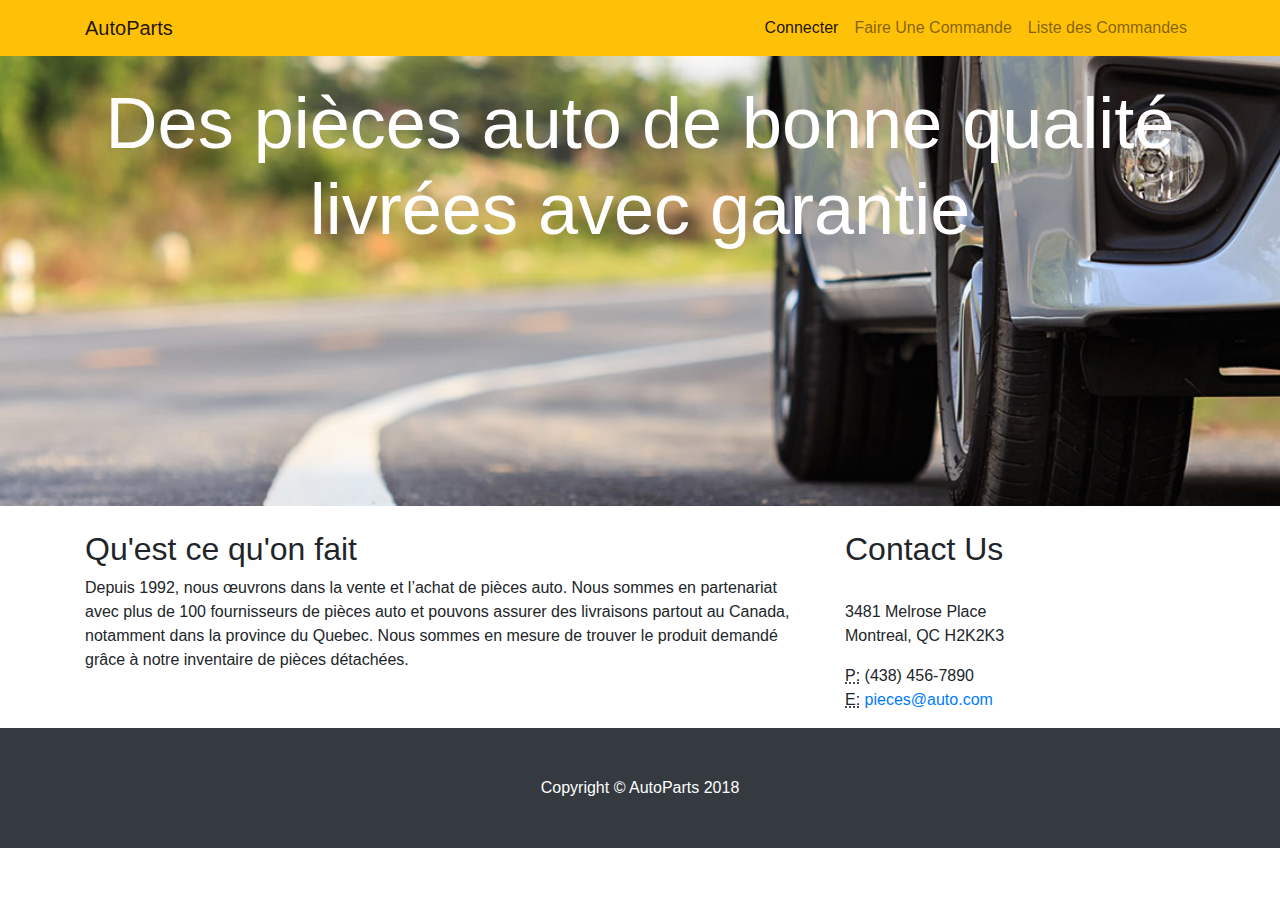
<file: web/index/index.html>
<!DOCTYPE html>
<html lang="en">

  <head>

    <meta charset="utf-8">
    <meta name="viewport" content="width=device-width, initial-scale=1, shrink-to-fit=no">
    <meta name="description" content="">
    <meta name="author" content="">

    <title>AutoParts</title>

    <!-- Bootstrap core CSS -->
    <link href="vendor/bootstrap/css/bootstrap.min.css" rel="stylesheet">

    <!-- Custom styles for this template -->
    <link href="css/business-frontpage.css" rel="stylesheet">

  </head>

  <body>

    <!-- Navigation -->
    <nav class="navbar navbar-expand-lg navbar-light bg-warning fixed-top">
      <div class="container">
        <a class="navbar-brand" href="#">AutoParts</a>
        <button class="navbar-toggler" type="button" data-toggle="collapse" data-target="#navbarResponsive" aria-controls="navbarResponsive" aria-expanded="false" aria-label="Toggle navigation">
          <span class="navbar-toggler-icon"></span>
        </button>
        <div class="collapse navbar-collapse" id="navbarResponsive">
          <ul class="navbar-nav ml-auto">
            <li class="nav-item active">
              <a class="nav-link" href="#">Connecter
                <span class="sr-only">(current)</span>
              </a>
            </li>
            <li class="nav-item">
              <a class="nav-link" href="./commande/">Faire Une Commande</a>
            </li>
            <li class="nav-item">
              <a class="nav-link" href="./listecommande/">Liste des Commandes</a>
            </li>
          </ul>
        </div>
      </div>
    </nav>

    <!-- Header with Background Image -->
    <header class="business-header">
      <div class="container">
        <div class="row">
          <div class="col-lg-12">		    
			<h1 class="display-3 text-center text-white mt-4">Des pièces auto de bonne qualité livrées avec garantie</h1>
          </div>
        </div>
      </div>
    </header>

    <!-- Page Content -->
    <div class="container">

      <div class="row">
        <div class="col-sm-8">
          <h2 class="mt-4">Qu'est ce qu'on fait</h2>
          <p>Depuis 1992, nous œuvrons dans la vente et l’achat de pièces auto. Nous sommes en partenariat avec plus de 100 fournisseurs de pièces auto et pouvons assurer des livraisons partout au Canada, notamment dans la province du Quebec. Nous sommes en mesure de trouver le produit demandé grâce à notre inventaire de pièces détachées.</p>
          <p>

          </p>
        </div>
        <div class="col-sm-4">
          <h2 class="mt-4">Contact Us</h2>
          <address>
            <br>3481 Melrose Place
            <br>Montreal, QC H2K2K3
            <br>
          </address>
          <address>
            <abbr title="Phone">P:</abbr>
            (438) 456-7890
            <br>
            <abbr title="Email">E:</abbr>
            <a href="mailto:#">pieces@auto.com</a>
          </address>
        </div>
      </div>
      <!-- /.row -->

    </div>
    <!-- /.container -->

    <!-- Footer -->
    <footer class="py-5 bg-dark">
      <div class="container">
        <p class="m-0 text-center text-white">Copyright &copy; AutoParts 2018</p>
      </div>
      <!-- /.container -->
    </footer>

    <!-- Bootstrap core JavaScript -->
    <script src="vendor/jquery/jquery.min.js"></script>
    <script src="vendor/bootstrap/js/bootstrap.bundle.min.js"></script>

  </body>

</html>
</file>
<file: web/index/css/business-frontpage.css>
/*!
 * Start Bootstrap - Busines Frontpage (https://startbootstrap.com/template-overviews/business-frontpage)
 * Copyright 2013-2017 Start Bootstrap
 * Licensed under MIT (https://github.com/BlackrockDigital/startbootstrap-business-frontpage/blob/master/LICENSE)
 */

body {
  padding-top: 54px;
}

@media (min-width: 992px) {
  body {
    padding-top: 56px;
  }
}

.business-header {
  height: 50vh;
  min-height: 300px;
  background: url("../img.jpg") center center no-repeat scroll;
  -webkit-background-size: cover;
  -moz-background-size: cover;
  background-size: cover;
  -o-background-size: cover;
}
url("img_tree.gif")
.card {
  height: 100%;
}
</file>
